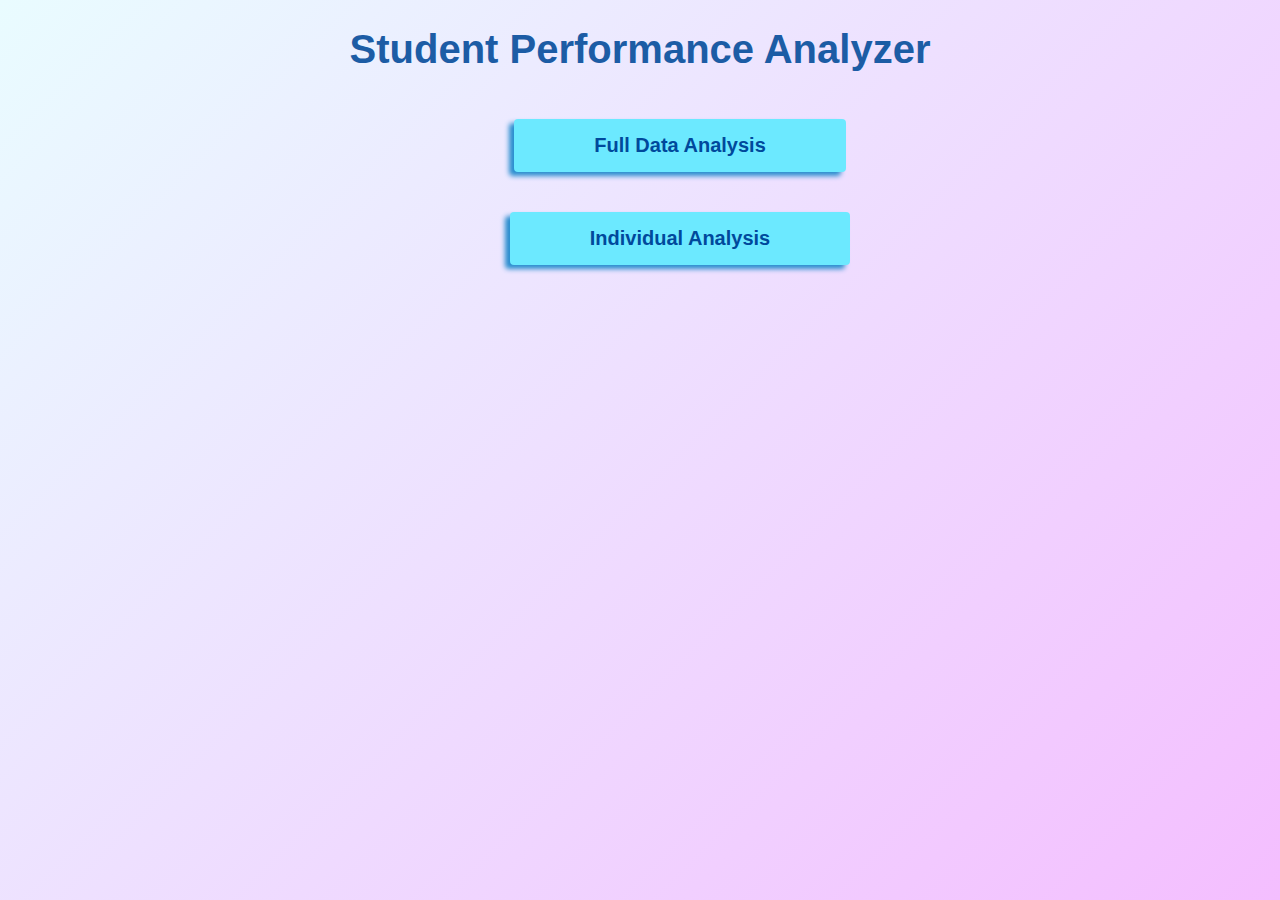
<file: templates/index.html>
<!DOCTYPE html>
<html lang="en">
<head>
    <meta charset="UTF-8">
    <meta name="viewport" content="width=device-width, initial-scale=1.0">
    <title>Index page</title>
    <link rel="stylesheet" href="../static/styles.css">
    <link rel="preconnect" href="https://fonts.googleapis.com">
    <link rel="preconnect" href="https://fonts.gstatic.com" crossorigin>
    <link href="https://fonts.googleapis.com/css2?family=Recursive:wght@300..1000&display=swap" rel="stylesheet">
</head>
<body>
    <div class="main">
            <h1>Student Performance Analyzer</h1>
            <a href="FullAnalysis">
                <div class="content">
                    Full Data Analysis
                </div>
            </a>
            <a href="IndividualAnalysis">
                <div class="content">
                    Individual Analysis
                </div>
            </a>
    </div>
</body>
</html>
</file>
<file: static/styles.css>
body {
    margin: 0;
    padding: 0;
    background: linear-gradient(135deg, #e9fcff 0%, #f4beff 100%);
    color: #0f172a;
    font-family: 'Poppins', sans-serif;
    text-align: center;
}

.main{
    display: flex;
    flex-direction: column;
    align-items: center;
    height: 100vh; 
}

.container{
    height: 60vh;
    background-color: #ffffff;
    width: 70%;
    display: flex;
    justify-content: center;
    flex-direction: column;
    align-items: center;
    border-radius: 10px;
    text-align: center;
    letter-spacing: 0.5px;
    box-shadow: 4px 4px 10px #1e3a8a;
}

.main h1{
    font-size: 40px;
    color: #1c5ca5;
    font-weight: 800;
}

.container h2{
    font-size: 30px;
}

.containers {
    display: flex;
    justify-content: center;
    flex-wrap: wrap;
    gap: 1rem;
    margin-top: 1rem;
}

a{
    text-decoration: none;
}

.content{
    background: #6ce9ff;
    font-size: 20px;
    color: #00499c;
    width: 100%;
    margin: 20px auto;
    padding: 15px 40px;
    box-shadow: -5px 4px 5px #298dcf;
    border-radius: 4px;
    font-weight: 600;
}

.content:hover{
    background: #3ec6f0;
    transform: scale(1.05);
}

.wrapper {
    padding: 2rem;
}

.wrapper h2 {
    text-align: left;
    margin: 10px 3%;
    font-size: 36px;
    margin-bottom: 2rem;
    color: #222;
}

.inwrapper {
    display: flex;
    flex-direction: column;
    gap: 2.5rem;
    padding: 0 3rem 3rem 3rem;
}

.block1, .block2, .block3 {
    display: flex;
    flex-wrap: wrap;
    gap: 2rem;
    justify-content: center;
}

.a1-wrapper {
    display: flex;
    flex-direction: column;
    gap: 2rem;
    flex-wrap: wrap;
    justify-content: flex-start;
}

.a1, .a2, .a3, .a4, .a5 {
    background-color: rebeccapurple;
    color: white;
    padding: 2.5rem;
    text-align: center;
    font-size: 1.4rem;
    font-weight: 600;
    border-radius: 15px;
    flex-grow: 1;
    min-width: 250px;
    min-height: 120px;
    transition: all 0.3s ease-in-out;
    box-shadow: 2px 2px 12px rgba(0, 0, 0, 0.1);
}

.a1:hover, .a4:hover {
    background: #3ec6f0;
    transform: scale(1.05);
    color: #fff;
}

.a2, .a3, .a5 {
    position: relative;
    background-size: contain;
    background-repeat: no-repeat;
    background-position: center;
    color: transparent;
    overflow: hidden;
}

.a2 {
    width: 48%;
    height: 350px;
    background-image: url("/static/histogram.png");
}

.a3 {
    width: 48%;
    height: 350px;
    background-image: url("/static/avgscore.png");
    background-size: contain;
    background-position: center;
    background-repeat: no-repeat;
    color: transparent;
}

.a5 {
    width: 48%;
    height: 350px;
}

.a5:nth-of-type(1) {
    background-image: url("/static/avgpersub.png");
}

.a5:nth-of-type(2) {
    background-image: url("/static/plot.png");
}

.a2::after, .a3::after, .a5::after {
    content: attr(data-title);
    position: absolute;
    bottom: 0;
    left: 0;
    right: 0;
    padding: 1rem;
    background: rgba(0, 0, 0, 0.5);
    color: #fff;
    font-size: 1.2rem;
    font-weight: 600;
    text-align: center;
    opacity: 0;
    transition: opacity 0.3s ease-in-out;
}

.a2:hover::after, .a3:hover::after, .a5:hover::after {
    opacity: 1;
}

.a4 {
    width: 48%;
    background-color: rebeccapurple;
    color: white;
    padding: 2rem;
    text-align: left;
    font-size: 1.2rem;
    font-weight: 600;
    border-radius: 15px;
    transition: all 0.3s ease-in-out;
    box-shadow: 0 4px 8px rgba(0,0,0,0.2);
    line-height: 1.6;
    min-height: 210px;
    flex-grow: 1;
    display: flex;
    flex-direction: column;
    justify-content: center;
}

.topper-heading {
    font-size: 1.8rem;
    font-weight: 700;
    text-align: center;
    margin-bottom: 1rem;
    color: #fff;
}

.a4 ul {
    padding-left: 1rem;
}

input {
    margin: 25px;
    padding: 10px 30px;
    font-size: 15px;
}

.searchbar {
    display: flex;
    align-items: center;
    gap: 1rem;
    flex-wrap: wrap;
}

.searchbar input {
    padding: 0.6rem 1rem;
    border-radius: 6px;
    border: 1px solid #298dcf;
    font-size: 1rem;
    width: 250px;
}

.searchbar button {
    height: 2.5rem;
    padding: 0rem 1.2rem;
    background-color: #298dcf;
    color: #fff;
    border: none;
    border-radius: 6px;
    cursor: pointer;
    font-weight: 600;
    transition: background 0.3s ease;
}

.searchbar button:hover {
    background-color: #1c5ca5;
    transform: scale(1.03);
}

.box {
    background-color: #ffffff;
    border: 2px solid #cbeeff;
    border-radius: 10px;
    padding: 1.5rem;
    min-width: 200px;
    box-shadow: 2px 2px 10px rgba(0,0,0,0.1);
    font-size: 1rem;
    font-weight: 500;
    color: #0f172a;
    transition: all 0.3s ease-in-out;
}

.box:hover {
    background-color: #f4fcff;
    transform: scale(1.03);
}

#big-box {
    width: 100%;
    background-color: #f0faff;
}

#big-box ul {
    list-style-type: none;
    padding-left: 0;
}

#big-box li {
    padding: 0.4rem 0;
    font-weight: 600;
    color: #1c5ca5;
}

@media screen and (max-width: 768px) {
    .a1-wrapper,
    .block1, .block2, .block3 {
        flex-direction: column;
        align-items: center;
    }

    .a2, .a3, .a4, .a5 {
        width: 90% !important;
    }
}
</file>
